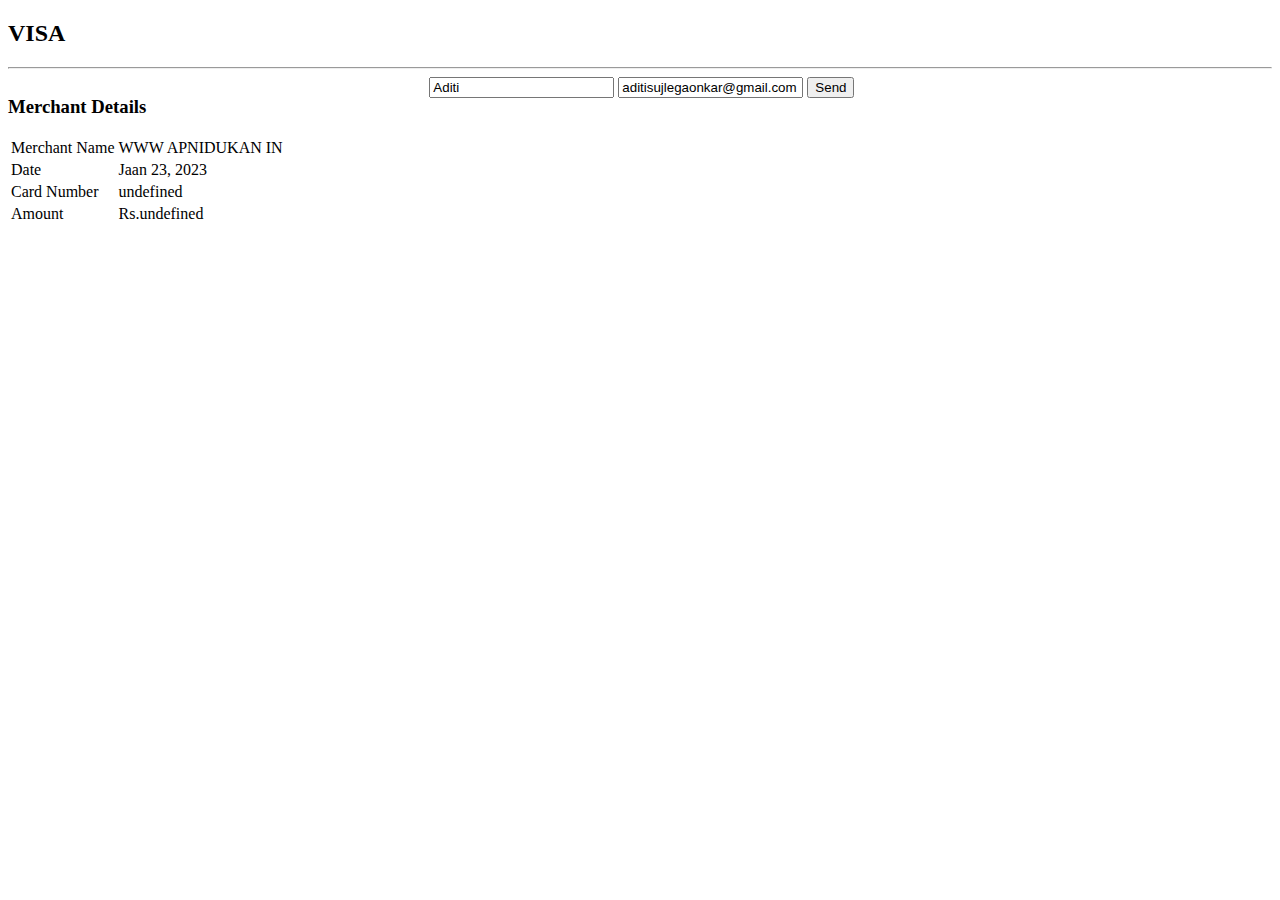
<file: index.html>
<!DOCTYPE html>
<html lang="en">
  <head>
    <meta charset="UTF-8" />
    <meta http-equiv="X-UA-Compatible" content="IE=edge" />
    <meta name="viewport" content="width=device-width, initial-scale=1.0" />
    <title>Document</title>
    <link rel="stylesheet" type="text/css" href="gateway.css" />
  </head>
  <body>
    <div>
      <h2>VISA</h2>
      <hr />
      <div id="container">
        <div id="Merchant_Details"></div>
        <div id="otp">
          <h3>Authenticate Transaction</h3>
          <button id="otp_button">OTP</button>
          <div></div>
        </div>
      </div>
    </div>
  </body>
  <script src="gateway.js"></script>
</html>
</file>
<file: gateway.css>
#container{
    display: grid;
    grid-template-columns: 2fr 4fr;
    
}
</file>
